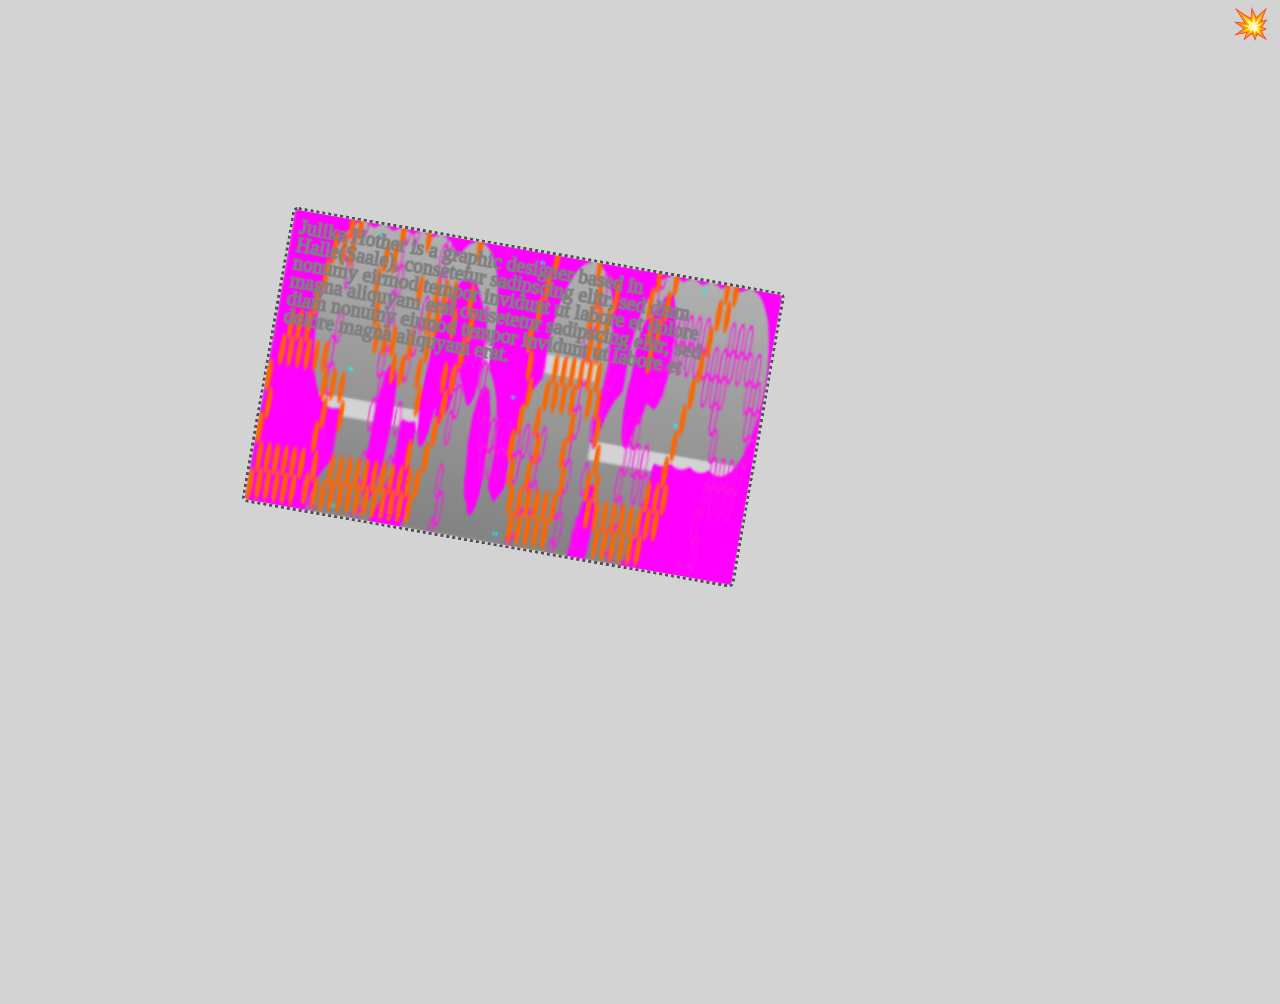
<file: index.html>
<!doctype html>
<html lang="de">

<head>
  <meta charset="utf-8">
  <meta http-equiv="x-ua-compatible" content="ie=edge">
  <meta name="viewport" content="width=device-width, user-scalable=no, minimum-scale=1.0, maximum-scale=1.0">
  <title>Setup</title>
  <link href="css/style.css" rel="stylesheet">
</head>

<body>

  <form action="slideshow.html">
    <button class="peng" type="submit">💥</button>
  </form>


  <div id="container">
    <canvas id="imageCanvas"></canvas>
    <div id="textOverlay">I'm Julika Hother. I could be a graphic designer lorem ipsum dolor sit amet, consetetur
      sadipscing elitr,
      sed diam nonumy eirmod tempor invidunt ut labore et dolore magna aliquyam erat consetetur sadipscing elitr, sed
      diam nonumy eirmod tempor invidunt ut labore et dolore magna aliquyam erat.</div>
  </div>

  <script src="js/jquery-3.6.3.min.js" type="text/javascript"></script>
  <script src="js/script.js" type="text/javascript"></script>

</body>

</html>
</file>
<file: css/style.css>
@font-face {
  font-family: "TimesNewArial";
  src: url("../fonts/TimesNewArialVF.woff2");
  font-variation-settings: "srff" 100, "ital" 0, "wght" 70;
}

html,
body {
  background: #fff;
  z-index: 1;
  font-family: "TimesNewArial", sans-serif;
  font-variation-settings: "srff" 0, "ital" 0, "wght" 70;
  font-size: 12px;
  font-weight: normal;
  padding: 0;
  margin: 0;
  text-rendering: optimizeLegibility;
  -webkit-font-smoothing: antialiased;
  -moz-osx-font-smoothing: grayscale;
  background-color: lightgray;
  overflow: hidden;
  /* cursor: url('data:image/svg+xml;utf8,<svg xmlns="http://www.w3.org/2000/svg" width="32" height="32" viewport="0 0 32 32" style="fill:black;font-size:24px;"><text y="50%" transform="translate(0, 12)">🔮</text></svg>'), auto; */
}


a,
button,
input,
label {
  cursor: pointer;
}

*,
*:after,
*:before {
  -webkit-box-sizing: border-box;
  -moz-box-sizing: border-box;
  box-sizing: border-box;
}

ul,
li {
  list-style: none;
  margin: 0;
  padding: 0;
}



#container {
  position: relative;
  width: 100vw;
  height: 100vh;
  top: 0px;
  left: 0px;
  transform: rotate(10deg);

}

#imageCanvas {
  position: absolute;
  top: 30vh;
  left: 20vw;
  width: 500px;
  height: 300px;
  border: #505050;
  border-style: dotted;
  border-radius: 6px;

}

#textOverlay {
  position: absolute;
  top: 30vh;
  left: 20vw;
  margin: 10px;
  color: gray;
  width: 450px;
  font-size: 20px;
  line-height: 90%;
  text-align: left;
  font-family: "Arial Narrow";
  pointer-events: none;
  -webkit-text-stroke-width: 1.5px;
  -webkit-text-stroke-color: gray;
}

#changeImageBtn {
  position: absolute;
  bottom: 10px;
  right: 10px;
  font-size: 3em;
  background-color: transparent;
  border: none;
}

.peng {
  position: absolute;
  font-size: 30px;
  top: 5px;
  right: 5px;
  z-index: 1000;
  background-color: transparent;
  border: none;
}



/* seite 2 */

.future {
  position: absolute;
  font-size: 30px;
  top: 5px;
  right: 5px;
  z-index: 1000;
  background-color: transparent;
  border: none;
}


button {
  position: absolute;
  top: 50vh;
  /* Position in the middle vertically */
  background-color: transparent;
  /* White background */
  border: none;
  /* Ensures the button is above other elements */
  z-index: 2;
  cursor: pointer;


}

#prevButton {
  left: 1vw;
  font-size: 35px;
  height: auto;
  /* cursor: w-resize; */
}

#nextButton {
  right: 1vw;
  font-size: 35px;
  height: auto;
  /* cursor: e-resize; */

}

article {
  display: flex;
  transition: transform 1s ease;
  /* Smooth transition for movement */
}

section {
  width: 100%;
  overflow: hidden;
  position: relative;
}

.image-wrapper {
  display: flex;
  transition: transform 1s ease;
}

img {
  height: 100vh;
  width: auto;
  padding: 0 .1vw 0 .1vw;
}

.image-wrapper canvas {
  height: 100vh;
  width: auto;
  /* Adjust if necessary to maintain aspect ratio */
  display: block;
  padding: 0 .1vw;
}
</file>
